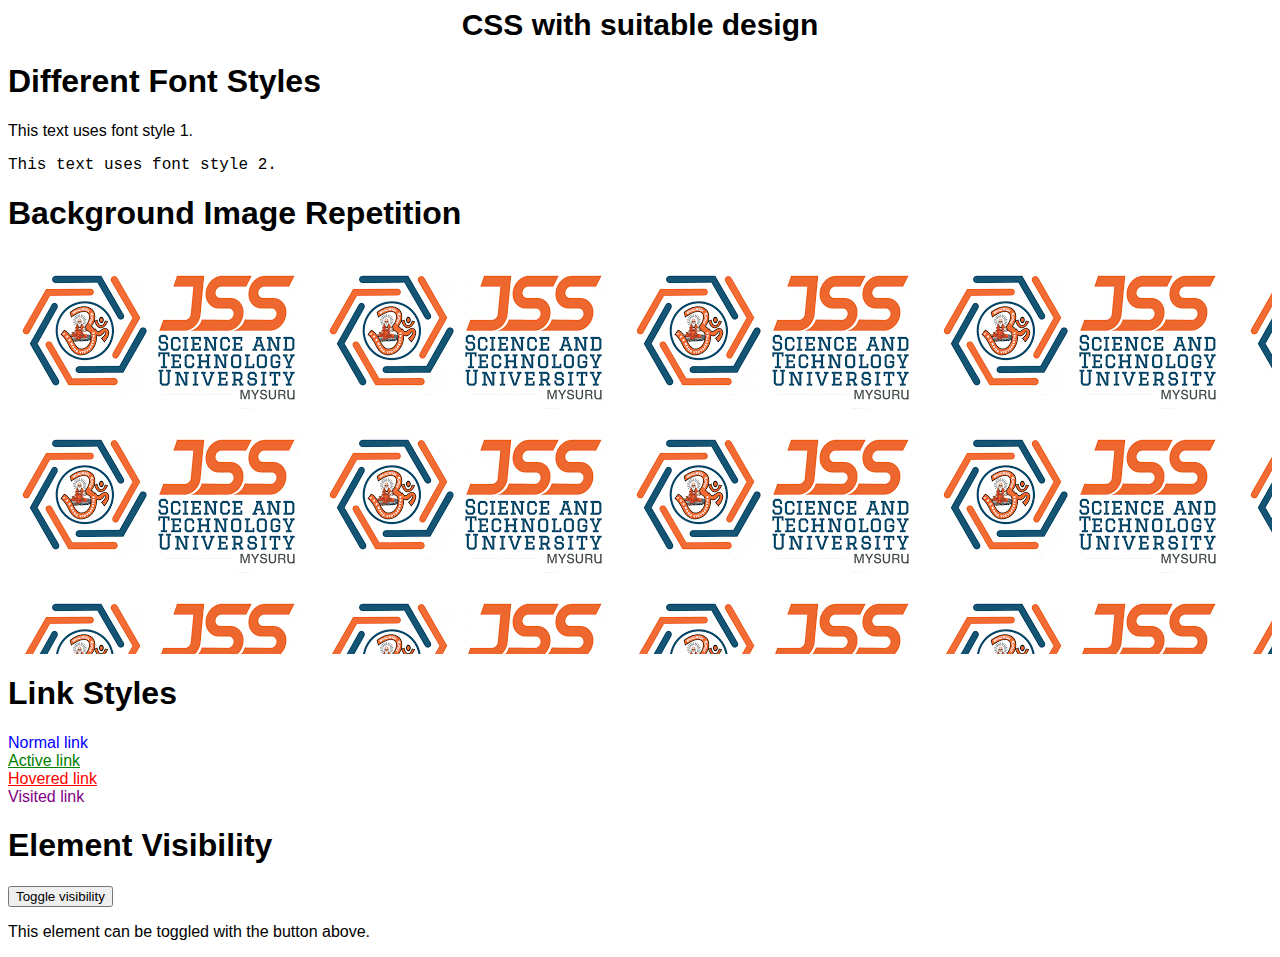
<file: 5/index.html>
<!DOCTYPE html>
<html>
  <head>
    <title>Lab-5</title>
    <link rel="stylesheet" href="style.css">
  </head>
  <body>
    <header>CSS with suitable design</header>

    <h1>Different Font Styles</h1>
    <p class="font-style-1">This text uses font style 1.</p>
    <p class="font-style-2">This text uses font style 2.</p>
    
    <h1>Background Image Repetition</h1>
    <div class="background"></div>
    
    <h1>Link Styles</h1>
    <a href="https://jssstuniv.in/#/" class="link">Normal link</a><br>
    <a href="https://jssstuniv.in/#/" class="active">Active link</a><br>
    <a href="https://jssstuniv.in/#/" class="hover">Hovered link</a><br>
    <a href="https://jssstuniv.in/#/" class="visited">Visited link</a>
    
    <h1>Element Visibility</h1>
    <button onclick="toggleVisibility()">Toggle visibility</button>
    <p id="visibility-demo">This element can be toggled with the button above.</p>
    
    <script>
      function toggleVisibility() {
        var element = document.getElementById("visibility-demo");
        if (element.style.display === "none") {
          element.style.display = "block";
        } else {
          element.style.display = "none";
        }
      }
    </script>
  </body>
</html>
</file>
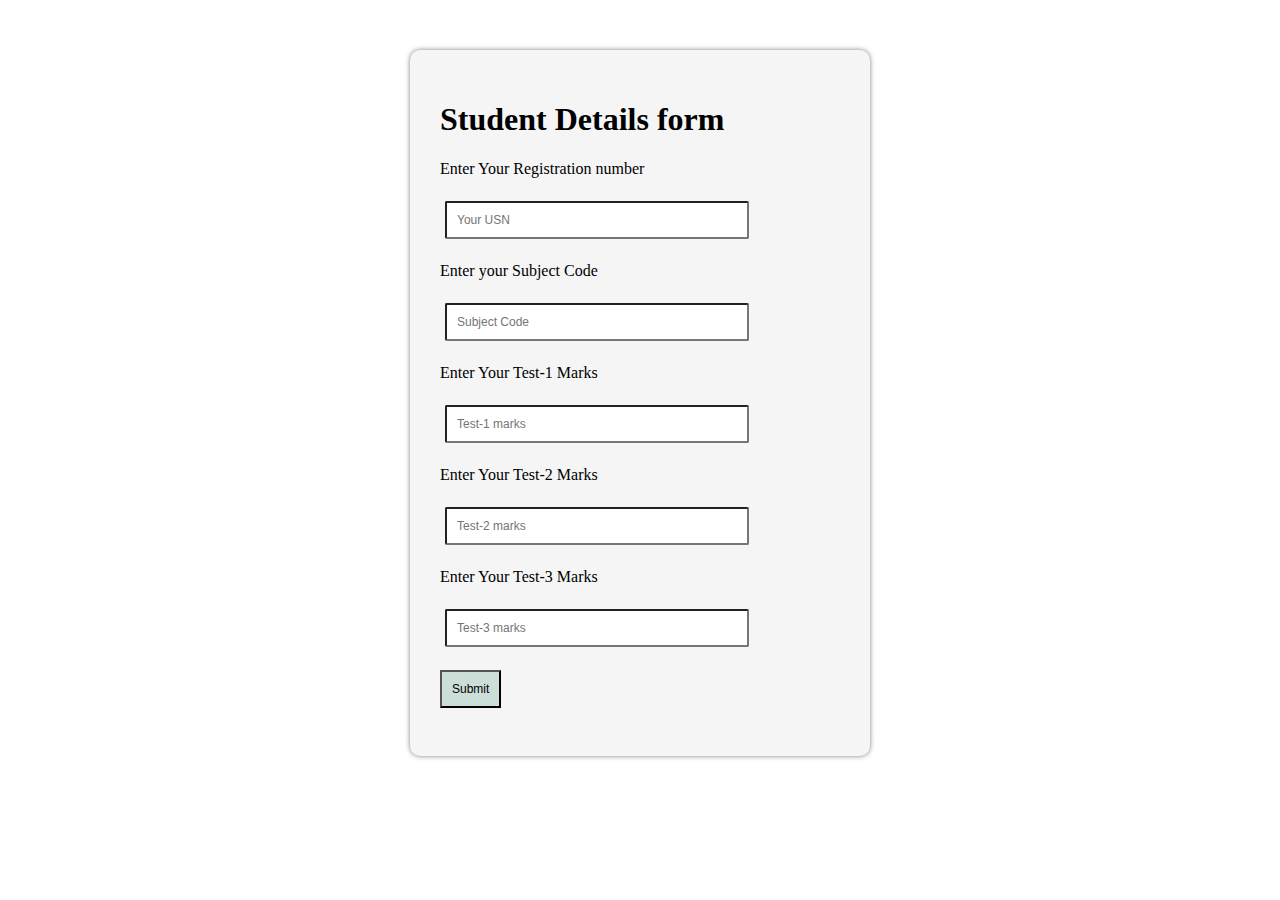
<file: 8/index.html>
<!-- Write an XHTML document which displays a form containing text elements to input register number, sub-code, marks in three tests and a button element. 
Also write Java script compute the average of two best tests on click of button and print average marks using alert. Validate all the fields using JavaScript. -->

<!DOCTYPE html PUBLIC "-//W3C//DTD XHTML 1.0 Strict//EN" "http://www.w3.org/TR/xhtml1/DTD/xhtml1-strict.dtd">
<html lang="en">
<head>
    <meta charset="UTF-8">
    <meta name="viewport" content="width=device-width, initial-scale=1.0">
    <title>XHTML Validation form</title>
    <style>
    .container {
        margin: 50px auto;
        width: 400px;
        padding: 30px;
        background-color: #f5f5f5;
        border-radius: 10px;
        box-shadow: 0 0 5px 0 rgba(0, 0, 0, 0.5);
    }


    input[type="text"]{
        font-size: 12px;
        padding: 10px;
        margin: 5px;
        border-radius: 2px;
        width: 70%;
    }

    button{
        font-size: 12px;
        background-color: rgb(204, 222, 216);
        text-align: center;
        padding: 10px;
    }

    </style>
    <script src="script.js"></script>
</head>
<body>
    <div class="container">
        <form>
            <h1>Student Details form</h1>
            <label for="usn">Enter Your Registration number</label><br><br>
            <input type="text" id="usn" placeholder="Your USN"><br><br>
            <label for="code">Enter your Subject Code</label><br><br>
            <input type="text" id="code" placeholder="Subject Code"><br><br>
            <label for="marks-1">Enter Your Test-1 Marks</label><br><br>
            <input type="text" id="marks1" placeholder="Test-1 marks"><br><br>
            <label for="marks-2">Enter Your Test-2 Marks</label><br><br>
            <input type="text" id="marks2" placeholder="Test-2 marks"><br><br>
            <label for="marks-3">Enter Your Test-3 Marks</label><br><br>
            <input type="text" id="marks3" placeholder="Test-3 marks"><br><br>

            <button onclick="validate()">Submit</button><br><br>
            
        </form>
    </div>
</body>
</html>
</file>
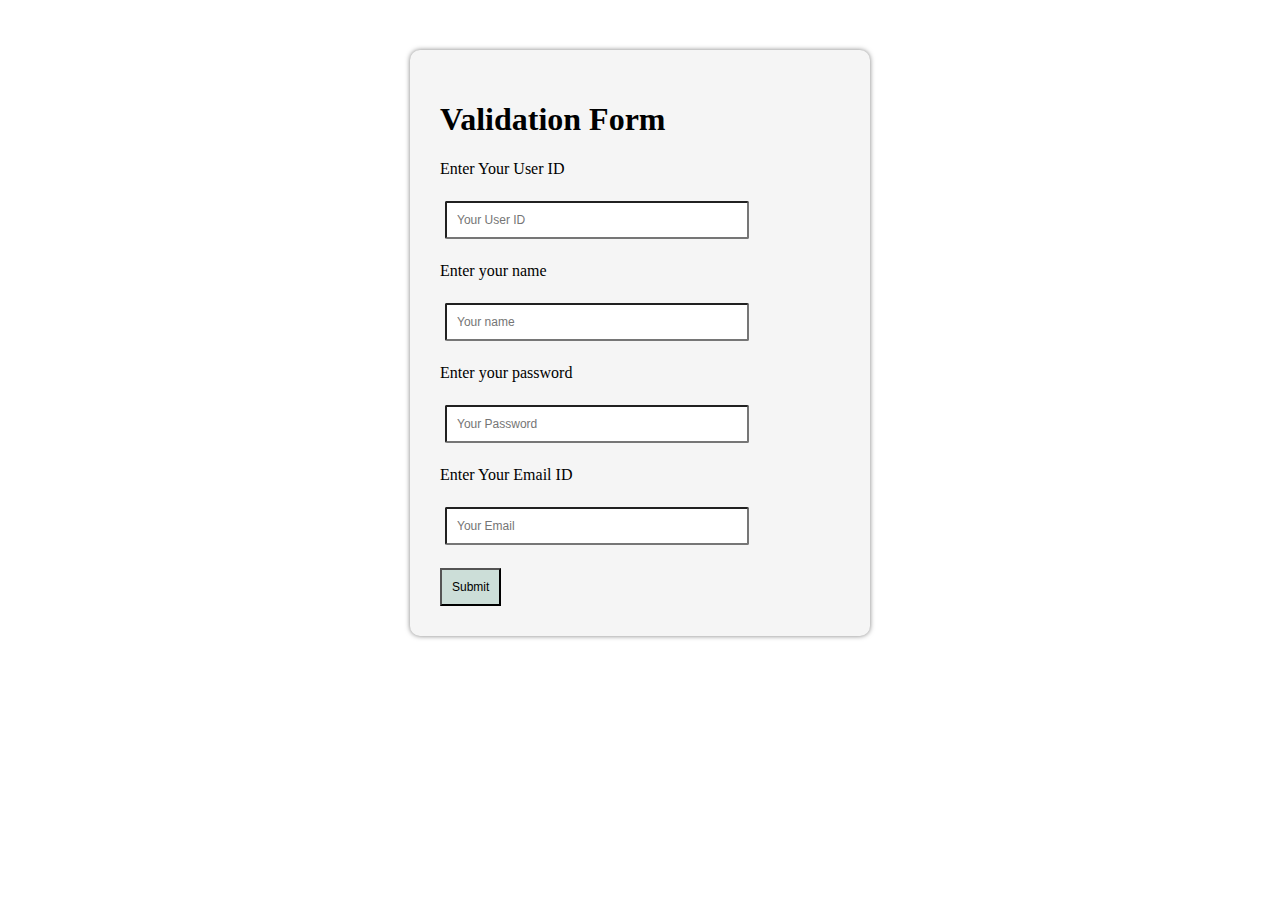
<file: 9/index.html>
<!-- Develop an XHTML document and Java script to validate the following fields in a registration page:
i. User ID (must be of length 5 to 12)
iii.
ii.Name (only alphabets and the length should not be less than 15 characters)
iii.Password (must be eight characters including one uppercase letter, one special character and alphanumeric characters)
iv. E-mail (should not contain invalid addresses) -->

<!DOCTYPE html PUBLIC "-//W3C//DTD XHTML 1.0 Strict//EN" "http://www.w3.org/TR/xhtml1/DTD/xhtml1-strict.dtd">
<html lang="en">
<head>
    <meta charset="UTF-8">
    <meta name="viewport" content="width=device-width, initial-scale=1.0">
    <title>XHTML validation form</title>
    <style>
        .container {
    margin: 50px auto;
    width: 400px;
    padding: 30px;
    background-color: #f5f5f5;
    border-radius: 10px;
    box-shadow: 0 0 5px 0 rgba(0, 0, 0, 0.5);
     }


    input{
    font-size: 12px;
    padding: 10px;
    margin: 5px;
    border-radius: 2px;
    width: 70%;
     }

    button{
    font-size: 12px;
    background-color: rgb(204, 222, 216);
    text-align: center;
    padding: 10px;
     }

    </style>
    <script src="script.js"></script>
</head>
<body>
    <div class="container">
        <form>
            <h1>Validation Form</h1>
            <label for="user">Enter Your User ID</label><br><br>
             <input type="text" id="user" placeholder="Your User ID"><br><br>
             <label for="name">Enter your name</label><br><br>
             <input type="text" id="name" placeholder="Your name"><br><br>
             <label for="password">Enter your password</label><br><br>
             <input type="password" id="password" placeholder="Your Password"><br><br>
             <label for="email">Enter Your Email ID</label><br><br>
             <input type="email" id="email" placeholder="Your Email"><br><br>
             
             <button onclick="validate()">Submit</button>
        </form>
    </div>
</body>
</html>
</file>
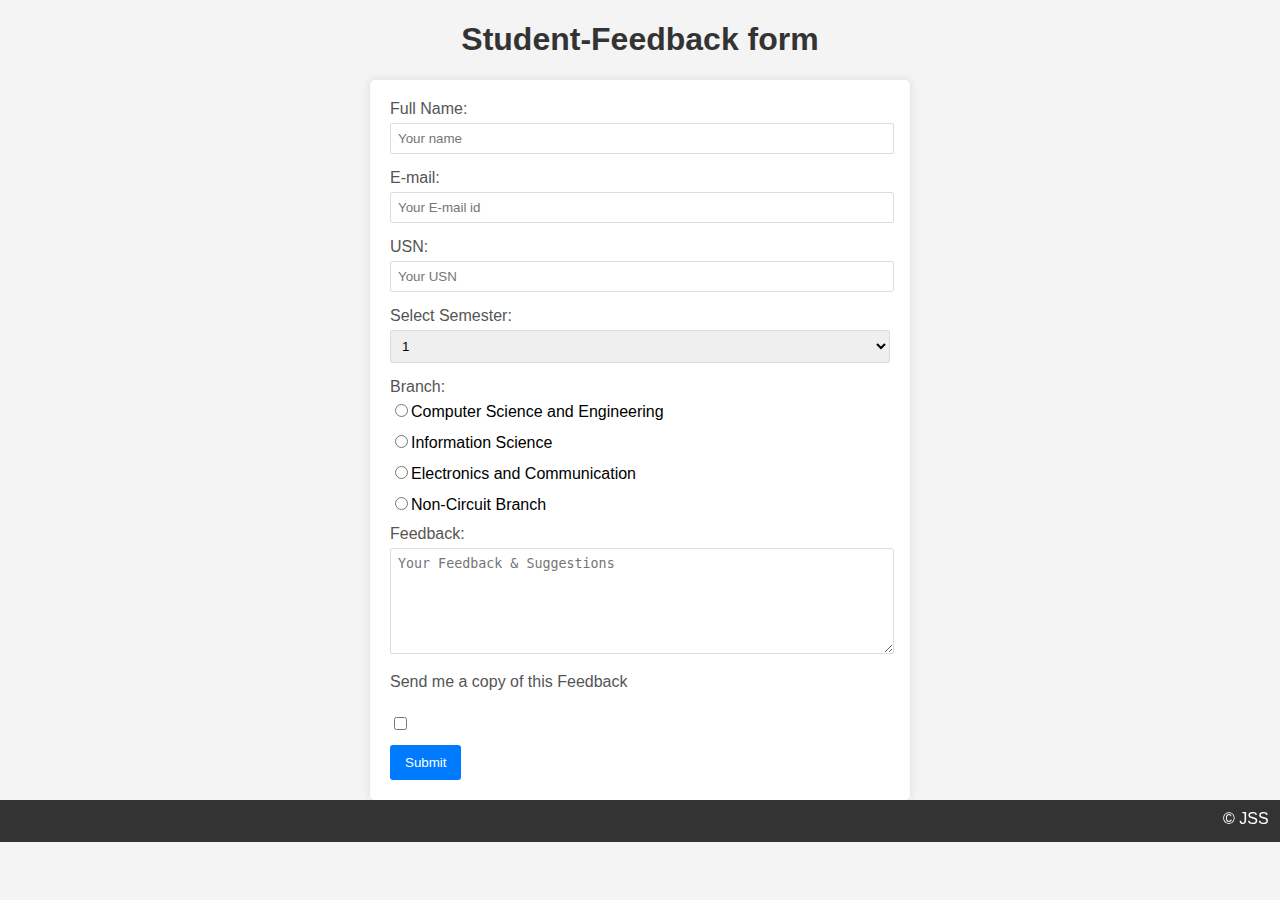
<file: 2/1-Student-form/index.html>
<!DOCTYPE html>
<html>
<head>
    <title>Student-Feedback</title>
    <link rel="stylesheet" href="styles.css" />
</head>
<body>
    
    <h1>Student-Feedback form</h1>
    <form>
        <label for="fname">Full Name:</label>
        <input type="text" id="fname" name="fullname" placeholder="Your name">
        <label for="email">E-mail:</label>
        <input type="email" id="email" name="emailid" placeholder="Your E-mail id">
        <label for="usn">USN:</label>
        <input type="text" id="usn" name="USN" placeholder="Your USN">
        <label for="sem">Select Semester:</label>
        <select name="sem">
            <option value="1" selected>1</option>
            <option value="2">2</option>
            <option value="3">3</option>
            <option value="4">4</option>
            <option value="5">5</option>
            <option value="6">6</option>
            <option value="7">7</option>
            <option value="8">8</option>
        </select>
        <label>Branch:</label>
        <input type="radio" name="branch" value="CS">Computer Science and Engineering<br>
        <input type="radio" name="branch" value="IS">Information Science<br>
        <input type="radio" name="branch" value="EC">Electronics and Communication<br>
        <input type="radio" name="branch" value="NCB">Non-Circuit Branch<br>
        <label for="feedback">Feedback:</label>
        <textarea rows="6" cols="50" name="feedback" placeholder="Your Feedback & Suggestions"></textarea>
        <label for="req">Send me a copy of this Feedback</label><br>
        <input type="checkbox" name="req" id="req"><br>
        <input type="submit" value="Submit">
    </form>
</body>
<footer>
    <marquee direction="left">&copy; JSS Science and Technology University</marquee>
</footer>
</html>
</file>
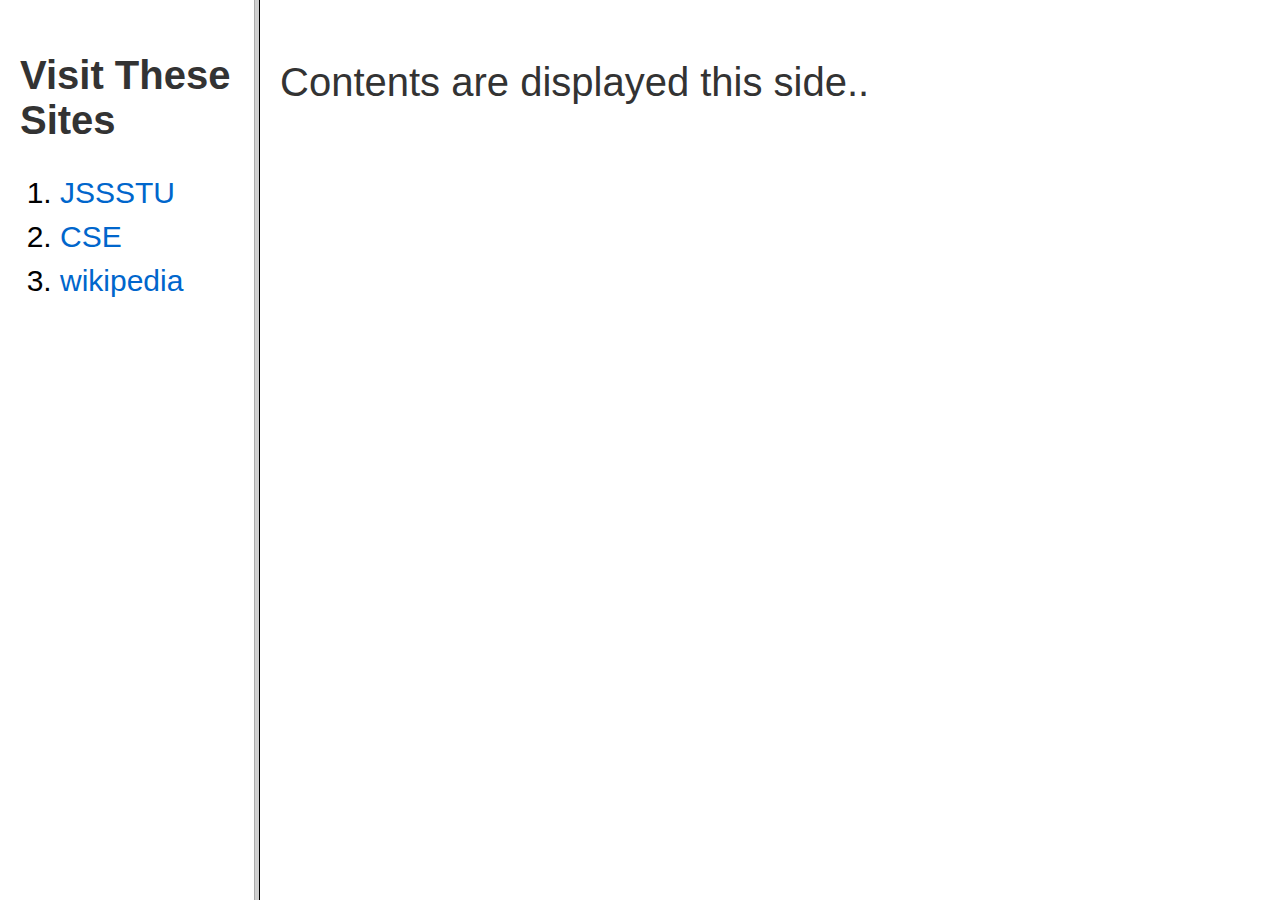
<file: 2/2-Frames Navigation/index.html>
<!DOCTYPE html>
<html lang="en">
<head>
  <title>Frames-Navigation</title>
  <style>
    body {
      font-family: Arial, sans-serif;
      background-color: #f0f0f0;
      margin: 0;
      padding: 0;
    }
  </style>
</head>
    <frameset cols="20%,80%">
        <frame src="left.html" name="left">
        <frame src="right.html" name="right">
    </frameset>
    <noframes>
      <body>
        Your Browser is not compatible
      </body>
    </noframes>
</html>
</file>
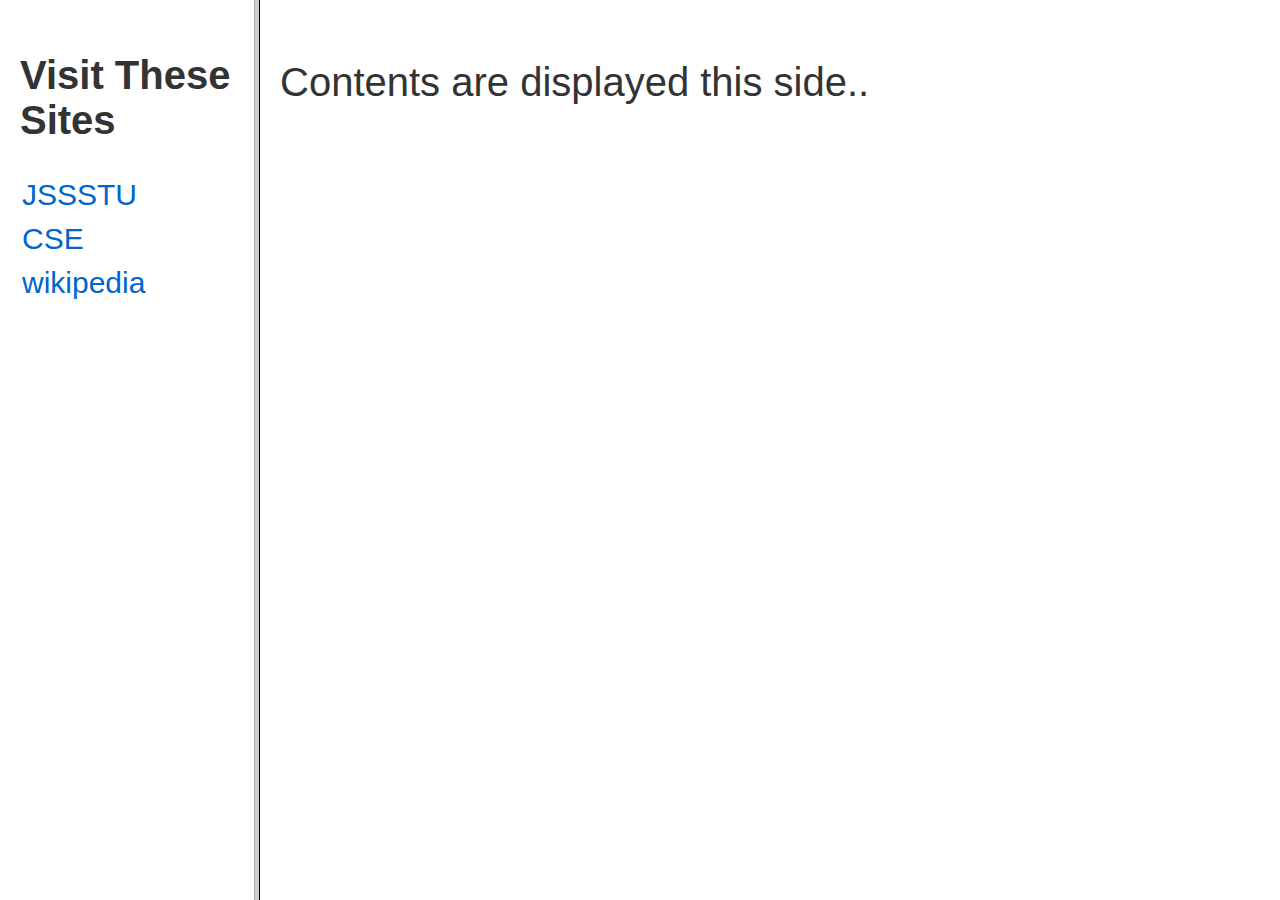
<file: 3/1.Frames Navigation/index.html>
<!DOCTYPE html>
<html lang="en">
<head>
  <title>Frames-Navigation</title>
  <style>
    body {
      font-family: Arial, sans-serif;
      background-color: #f0f0f0;
      margin: 0;
      padding: 0;
    }
  </style>
</head>
    <frameset cols="20%,80%">
        <frame src="left.html" name="left">
        <frame src="right.html" name="right">
    </frameset>
    <noframes>
      <body>
        Your Browser is not compatible
      </body>
    </noframes>
</html>
</file>
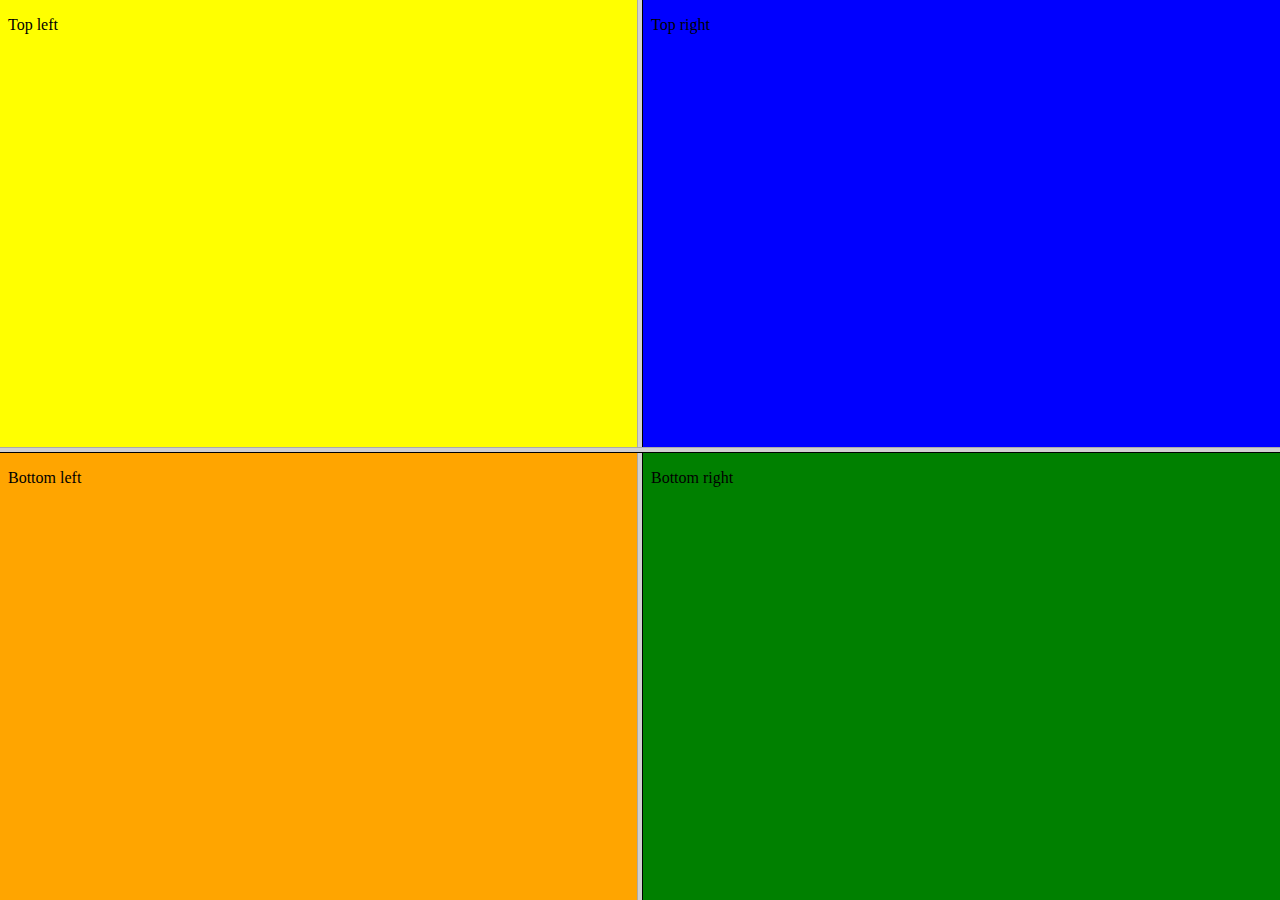
<file: 3/2.Frame Division/index.html>
<!DOCTYPE html>
<html lang="en">
<head>
  <title>Navigation</title>
</head>
    <frameset rows="50%,50%">  
        <frameset cols="50%,50%">
            <frame src="top-left.html" name="1">
            <frame src="top-right.html" name="2">
        </frameset>
        <frameset cols="50%,50%">
            <frame src="bottom-left.html" name="3">
            <frame src="bottom-right.html" name="4">
        </frameset>
    </frameset>
    <noframes>
      <body>
        Your Browser is not compatible
      </body>
    </noframes>
</html>
</file>
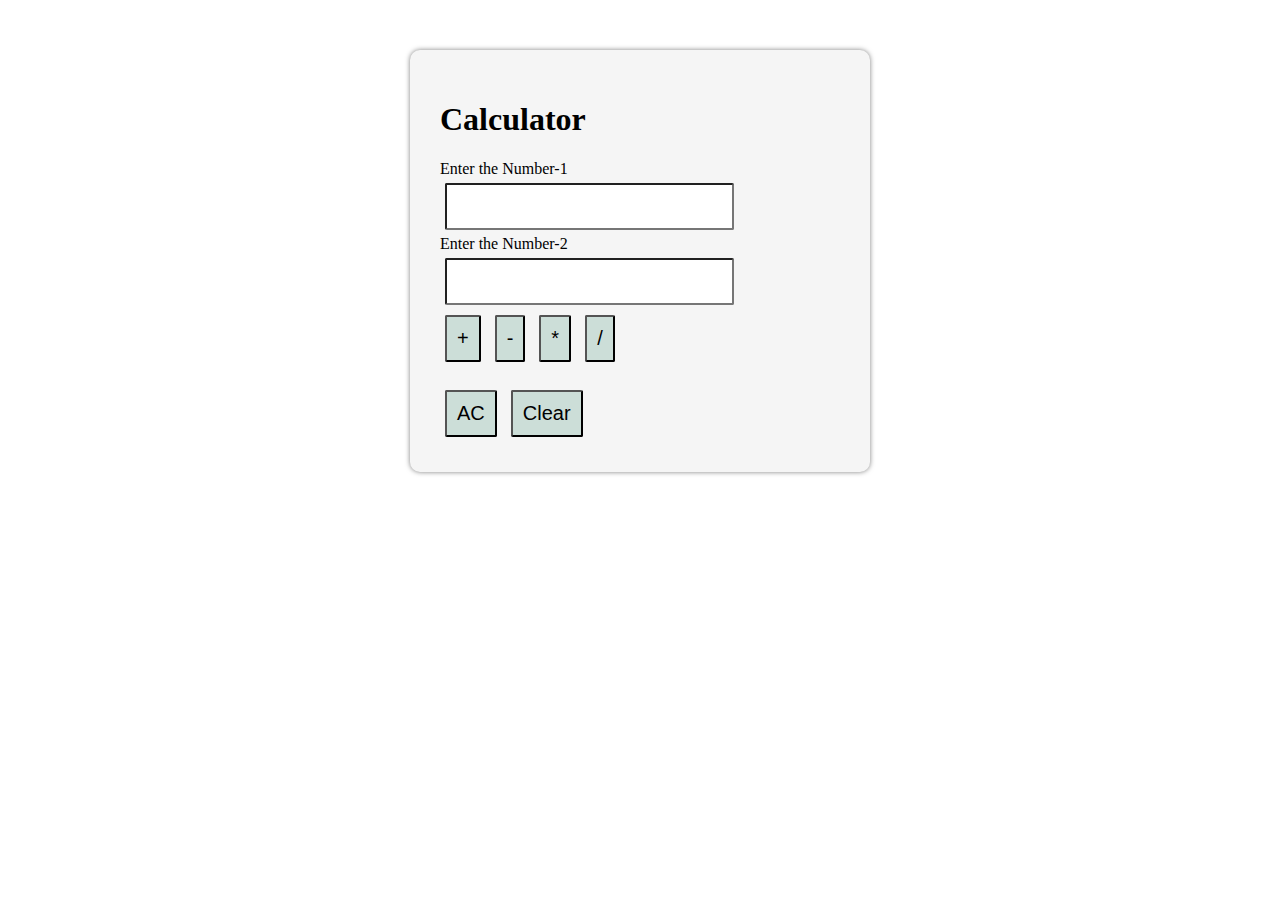
<file: 7/7a/index.html>
<!DOCTYPE html>
<html lang="en">
<head>
    <meta charset="UTF-8">
    <meta name="viewport" content="width=device-width, initial-scale=1.0">
    <title>Calculator</title>
    <link rel="stylesheet" href="style.css">
    <script src="script.js"></script>
</head>
<body>
    
    <div class="container">
        <h1>Calculator</h1>
        <label for="input1">Enter the Number-1</label>
        <input type="text" id="input1">
        <br>
        <label for="input2">Enter the Number-2</label>
        <input type="text" id="input2">
        <br>

        <button onclick="add()">+</button>
        <button onclick="sub()">-</button>
        <button onclick="mul()">*</button>
        <button onclick="div()">/</button>
        <br>
        <div id="result" style="font-size: 20px;"></div>
        <br>
        <button onclick="AC()">AC</button>
        <button onclick="clearValues()">Clear</button>

    </div>
</body>
</html>
</file>
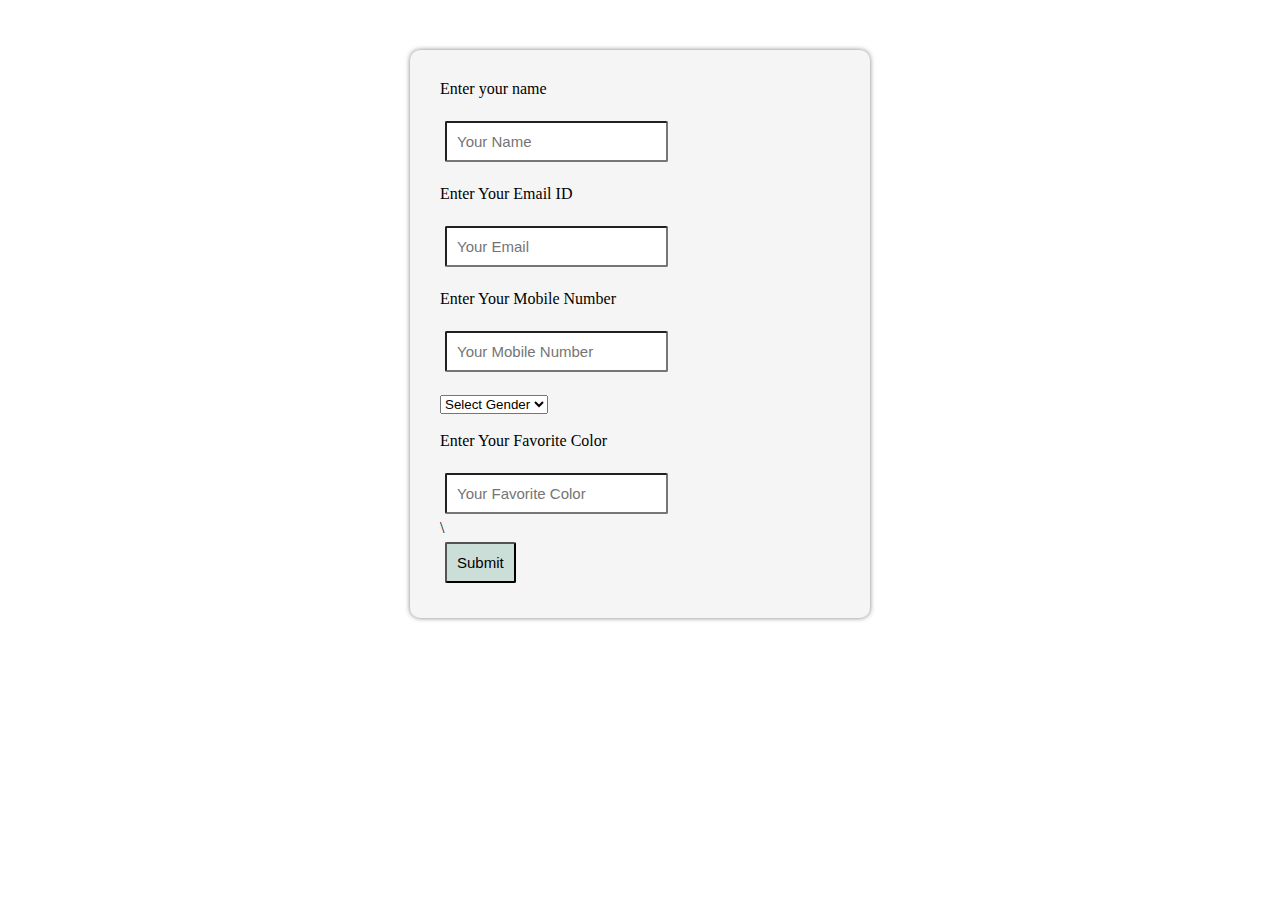
<file: 7/7b/index.html>
<!DOCTYPE html>
<html lang="en">
<head>
    <meta charset="UTF-8">
    <meta name="viewport" content="width=device-width, initial-scale=1.0">
    <title>Validate Form</title>
    <style>
      
    .container {
        margin: 50px auto;
        width: 400px;
        padding: 30px;
        background-color: #f5f5f5;
        border-radius: 10px;
        box-shadow: 0 0 5px 0 rgba(0, 0, 0, 0.5);
    }

    input[type="text"],button {
        font-size: 15px;
        padding: 10px;
        margin: 5px;
        border-radius: 2px;
    }

    button{
        font-size: 15px;
        background-color: rgb(204, 222, 216);
        text-align: center;
        padding: 10px;
    }
    </style>

<script src="script.js"></script>
</head>
<body>
    <div class="container">
        <form>
            <label for="name">Enter your name</label><br><br>
            <input type="text" id="name" placeholder="Your Name"><br><br>
            <label for="email"> Enter Your Email ID</label><br><br>
            <input type="text" id="email" placeholder="Your Email"><br><br>
            <label for="mobile">Enter Your Mobile Number</label><br><br>
            <input type="text" id="mobile" placeholder="Your Mobile Number"><br><br>
            <select id="gender"><br><br>
                <option value="">Select Gender</option>
                <option value="male">Male</option>
                <option value="female">Female</option>
              </select><br><br>
              <label for="color">Enter Your Favorite Color</label><br><br>
              <input type="text" id="color" placeholder="Your Favorite Color"><br>\<br>
              <button onclick="validate()">Submit</button>
        </form>
    </div>
</body>
</html>
</file>
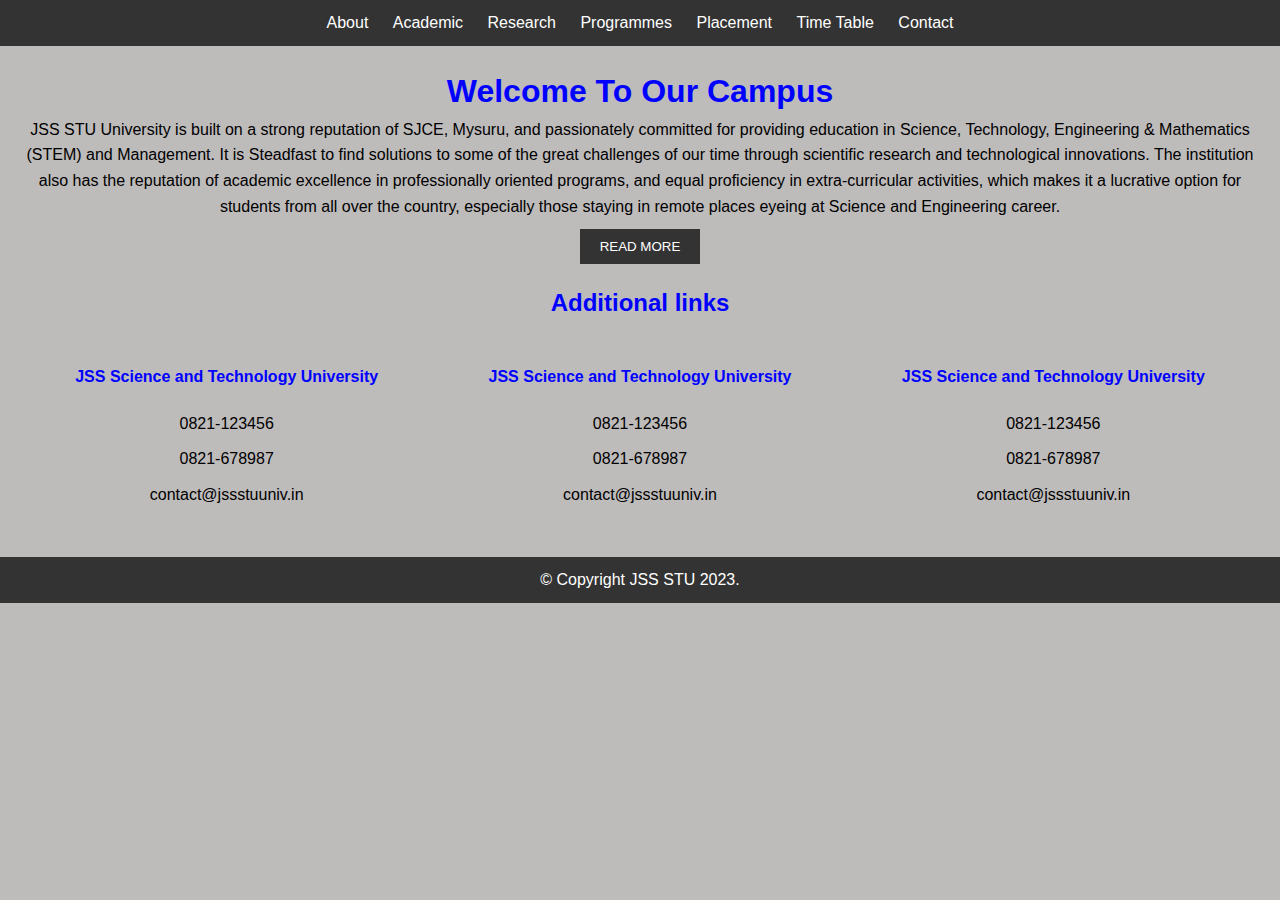
<file: 6/6a.html>
<!DOCTYPE html>
<html>
  <head>
    <title>JSSSTU</title>
    <style>
      body,
      h1,
      h2,
      h3,
      p,
      ul,
      li {
        margin: 0;
        padding: 0;
      }

      body {
        font-family: Arial, sans-serif;
        line-height: 1.6;
        background-color: rgb(190, 187, 187);
      }

      .container {
        max-width: 960px;
        margin: 0 auto;
        padding: 20px;
      }

      nav {
        background-color: #333;
        color: #fff;
        text-align: center;
        padding: 10px;
      }

      nav a {
        color: #fff;
        text-decoration: none;
        padding: 10px;
      }

      nav a:hover {
        background-color: #555;
      }

      main {
        padding: 20px;
        text-align: center;
      }

      section {
        margin-bottom: 20px;
      }

      h1,
      h2,
      h3,
      h4 {
        color: blue;
        font-weight: bold;
      }

      p {
        margin-bottom: 10px;
      }

      button {
        background-color: #333;
        color: #fff;
        border: none;
        padding: 10px 20px;
        cursor: pointer;
      }

      button:hover {
        background-color: #555;
      }

      footer {
        background-color: #333;
        color: #fff;
        text-align: center;
        padding: 10px;
      }

      #links {
        display: flex;
        justify-content: space-around;
      }

      #links div {
        flex: 1;
        margin: 0 10px;
        text-align: center;
      }
    </style>
  </head>
  <body>
    <nav>
      <div>
        <a href="#about">About</a>
        <a href="#">Academic</a>
        <a href="#">Research</a>
        <a href="#">Programmes</a>
        <a href="#">Placement</a>
        <a href="#">Time Table</a>
        <a href="#links">Contact</a>
      </div>
    </nav>
    <main>
      <section id="about">
        <h1>Welcome To Our Campus</h1>
        <p>
          JSS STU University is built on a strong reputation of SJCE, Mysuru,
          and passionately committed for providing education in Science,
          Technology, Engineering & Mathematics (STEM) and Management. It is
          Steadfast to find solutions to some of the great challenges of our
          time through scientific research and technological innovations. The
          institution also has the reputation of academic excellence in
          professionally oriented programs, and equal proficiency in
          extra-curricular activities, which makes it a lucrative option for
          students from all over the country, especially those staying in remote
          places eyeing at Science and Engineering career.
        </p>
        <button>READ MORE</button>
      </section>
      <section id="title">
        <h2>Additional links</h2>
      </section>
      <section id="links">
        <div>
          <h4>JSS Science and Technology University</h4>
          <p>0821-123456</p>
          <p>0821-678987</p>
          <p>contact@jssstuuniv.in</p>
        </div>
        <div>
          <h4>JSS Science and Technology University</h4>
          <p>0821-123456</p>
          <p>0821-678987</p>
          <p>contact@jssstuuniv.in</p>
        </div>
        <div>
          <h4>JSS Science and Technology University</h4>
          <p>0821-123456</p>
          <p>0821-678987</p>
          <p>contact@jssstuuniv.in</p>
        </div>
      </section>
    </main>
    <footer>© Copyright JSS STU 2023.</footer>
  </body>
</html>
</file>
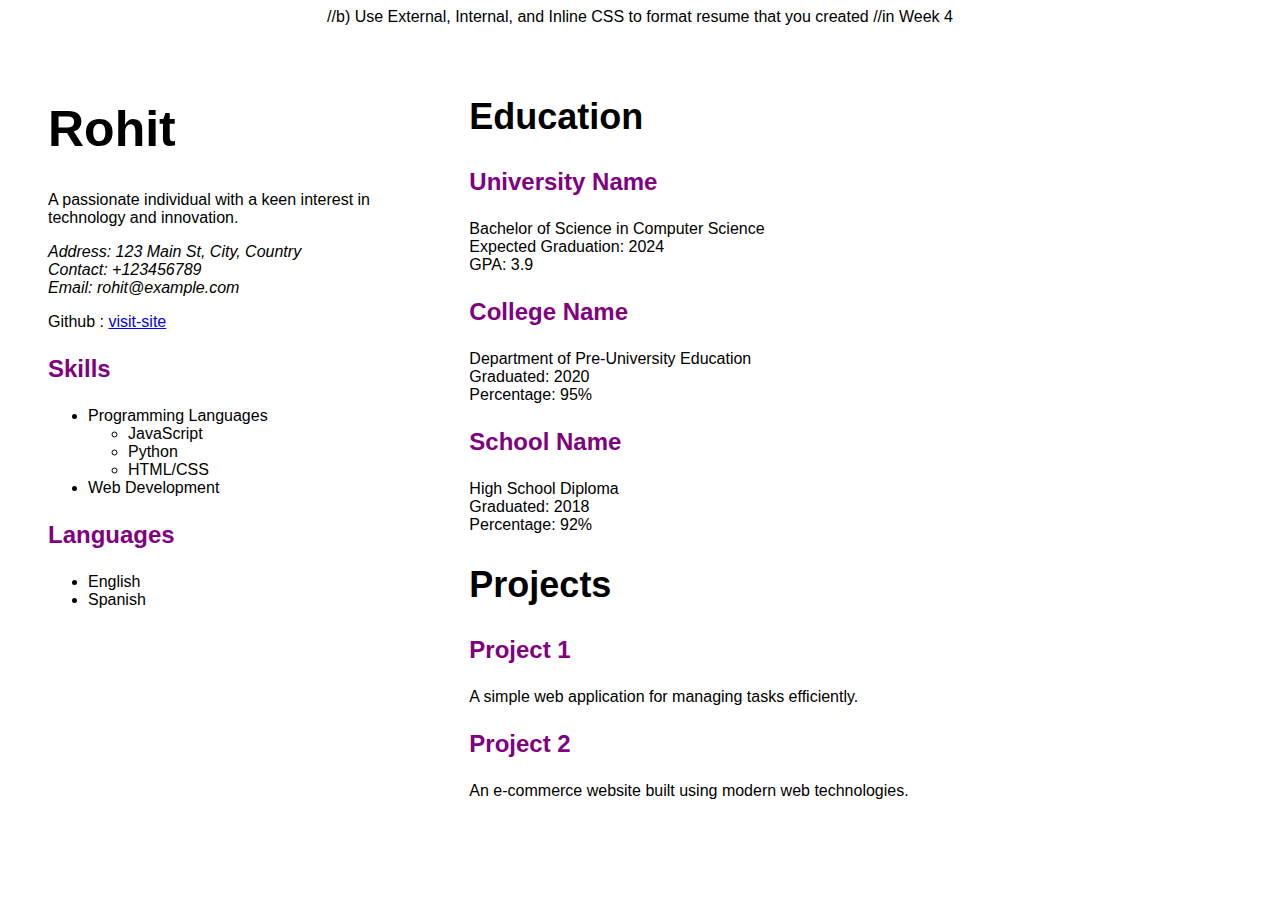
<file: 6/6b.html>
//b) Use External, Internal, and Inline CSS to format resume that you created
//in Week 4

<!DOCTYPE html>

<html>
  <head>
    <title>Resume</title>

    <style>
      body {
        font-family: Arial, sans-serif;

        text-align: center;
      }

      .container {
        display: inline-block;

        text-align: left;
      }

      h1 {
        font-size: 50px;
      }

      h2 {
        font-size: 36px;
      }

      h3 {
        font-size: 24px;

        color: purple;
      }

      h4 {
        color: purple;
      }

      img {
        border-radius: 50%;
      }

      .full {
        width: 100%;

        margin: 20px;

        display: grid;

        grid-template-columns: 2fr 4fr;
      }

      .left {
        position: initial;

        padding: 20px;
      }

      .right {
        position: initial;

        padding: 20px;
      }
    </style>
  </head>

  <body>
    <div class="container">
      <div class="full">
        <div class="left">
          <h1>Rohit</h1>
          <p>
            A passionate individual with a keen interest in technology and
            innovation.
          </p>
          <address>
            Address: 123 Main St, City, Country<br />
            Contact: +123456789<br />
            Email: rohit@example.com
          </address>
          <p>
            Github :
            <a href="https://github.com/example">visit-site</a>
          </p>
          <h3>Skills</h3>
          <ul>
            <li>
              Programming Languages
              <ul>
                <li>JavaScript</li>
                <li>Python</li>
                <li>HTML/CSS</li>
              </ul>
            </li>
            <li>Web Development</li>
          </ul>
          <h3>Languages</h3>
          <ul>
            <li>English</li>
            <li>Spanish</li>
          </ul>
        </div>
        <div class="right">
          <h2>Education</h2>
          <h3>University Name</h3>
          <p>
            Bachelor of Science in Computer Science<br />
            Expected Graduation: 2024<br />
            GPA: 3.9
          </p>
          <h3>College Name</h3>
          <p>
            Department of Pre-University Education<br />
            Graduated: 2020<br />
            Percentage: 95%
          </p>
          <h3>School Name</h3>
          <p>
            High School Diploma<br />
            Graduated: 2018<br />
            Percentage: 92%
          </p>
          <h2>Projects</h2>
          <div>
            <h3>Project 1</h3>
            <p>A simple web application for managing tasks efficiently.</p>
          </div>
          <div>
            <h3>Project 2</h3>
            <p>An e-commerce website built using modern web technologies.</p>
          </div>
        </div>
      </div>
    </div>
  </body>
</html>
</file>
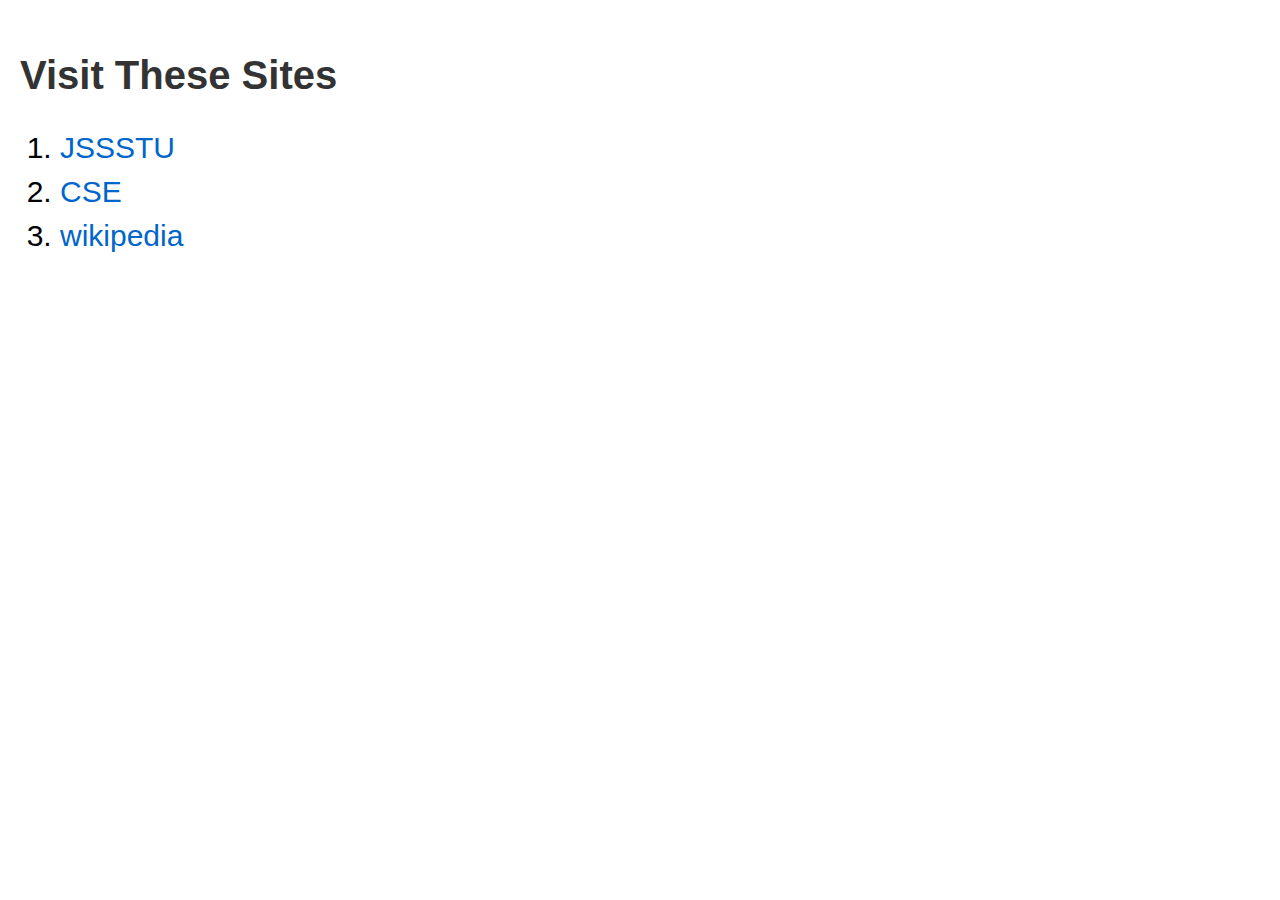
<file: 2/2-Frames Navigation/left.html>
<!DOCTYPE html>
<html lang="en">
  <head>
    <title>Links</title>
    <style>
      body {
        font-family: Arial, sans-serif;
        background-color: #ffffff;
        margin: 0;
        padding: 20px;
      }
      h2 {
        color: #333333;
        font-size: 40px;
      }
      ul {
        list-style-type: none;
        padding: 2px;
      }
      li {
        margin-bottom: 10px;
        font-size: 30px;
      }
      a {
        text-decoration: none;
        color: #0066cc;
      }
    </style>
  </head>
  <body>
    <h2>Visit These Sites</h2>
    <ol>
      <li>
        <a href="https://jssstuniv.in/#/" target="right">JSSSTU</a>
      </li>
      <li>
        <a href="https://en.wikipedia.org/wiki/Computer_science" target="right">CSE</a>
      </li>
      <li>
        <a href="https://en.wikipedia.org/" target="right">wikipedia</a>
      </li>
    </ol>
  </body>
</html>
</file>
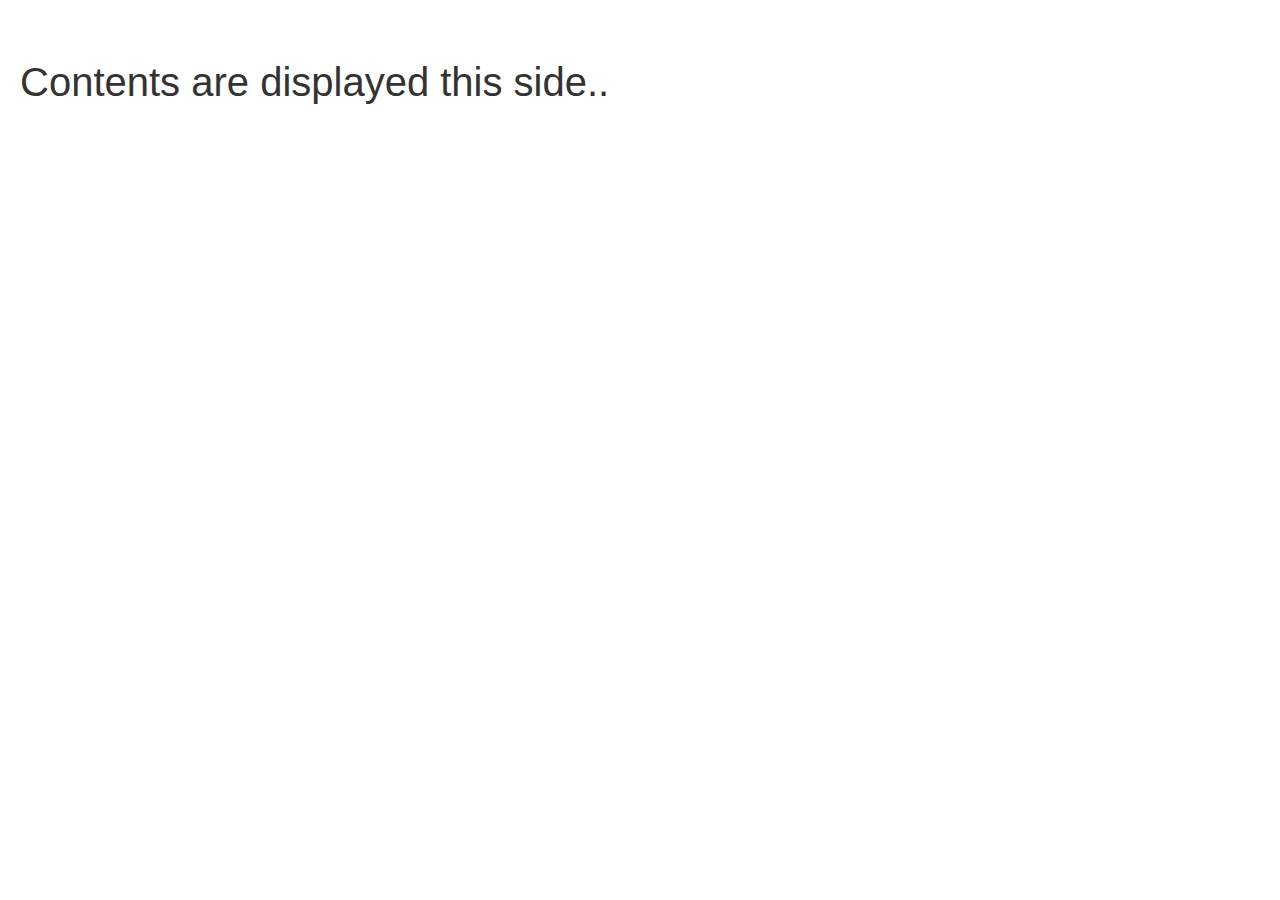
<file: 2/2-Frames Navigation/right.html>
<!DOCTYPE html>
<html lang="en">
  <head>
    <title>Contents</title>
    <style>
      body {
        font-family: Arial, sans-serif;
        background-color: #ffffff;
        margin: 0;
        padding: 20px;
      }
      p {
        color: #333;
        font-size: 40px;
      }
    </style>
  </head>
  <body>
    <p>Contents are displayed this side..</p>
  </body>
</html>
</file>
<file: 5/style.css>
header{
  text-align: center;
  font-size: 30px;
  font-weight: bold;
}

body {
  font-family: Arial, sans-serif;
}
.font-style-1 {
  font-family: Impact, Haettenschweiler, 'Arial Narrow Bold', sans-serif
}
.font-style-2 {
  font-family: 'Courier New', Courier, monospace;
}


.background {
  background-image: url('[data-uri]');
  width : 100%;
  height: 400px;
  background-repeat: repeat;
}

a.link {
  color: blue;
  text-decoration: none;
}


a.visited {
  color: purple;
  text-decoration: none;
}


a.hover {
  color: red;
  text-decoration: underline;
}

a.active {
  color: green;
  text-decoration: underline;
}
</file>
<file: 2/1-Student-form/styles.css>
body {
    font-family: Arial, sans-serif;
    margin: 0;
    padding: 0;
    background-color: #f4f4f4;
}
h1 {
    text-align: center;
    color: #333;
}
form {
    max-width: 500px;
    margin: 0 auto;
    background: #fff;
    padding: 20px;
    border-radius: 5px;
    box-shadow: 0 0 10px rgba(0,0,0,0.1);
}
label {
    display: block;
    margin-bottom: 5px;
    color: #555;
}
input[type="text"],
input[type="email"],
textarea {
    width: calc(100% - 12px);
    padding: 7px;
    margin-bottom: 15px;
    border: 1px solid #ddd;
    border-radius: 2px;
}
select {
    width: 100%;
    padding: 7px;
    margin-bottom: 15px;
    border: 1px solid #ddd;
    border-radius: 2px;
}
input[type="radio"],
input[type="checkbox"] {
    margin-bottom: 15px;
}
textarea {
    resize: vertical;
}
input[type="submit"] {
    background: #007bff;
    color: #fff;
    border: none;
    padding: 10px 15px;
    border-radius: 3px;
    cursor: pointer;
}
input[type="submit"]:hover {
    background: #0056b3;
    transform: scale(1.1);
}

footer {
    text-align: center;
    padding: 10px;
    background-color: #333; 
    color: #fff; 
}
</file>
<file: 7/7a/style.css>
.container {
    margin: 50px auto;
    width: 400px;
    padding: 30px;
    background-color: #f5f5f5;
    border-radius: 10px;
    box-shadow: 0 0 5px 0 rgba(0, 0, 0, 0.5);
}

input[type="text"],button {
    font-size: 20px;
    padding: 10px;
    margin: 5px;
    border-radius: 2px;
}

button{
    font-size: 20px;
    background-color: rgb(204, 222, 216);
    text-align: center;
    padding: 10px;
}
</file>
